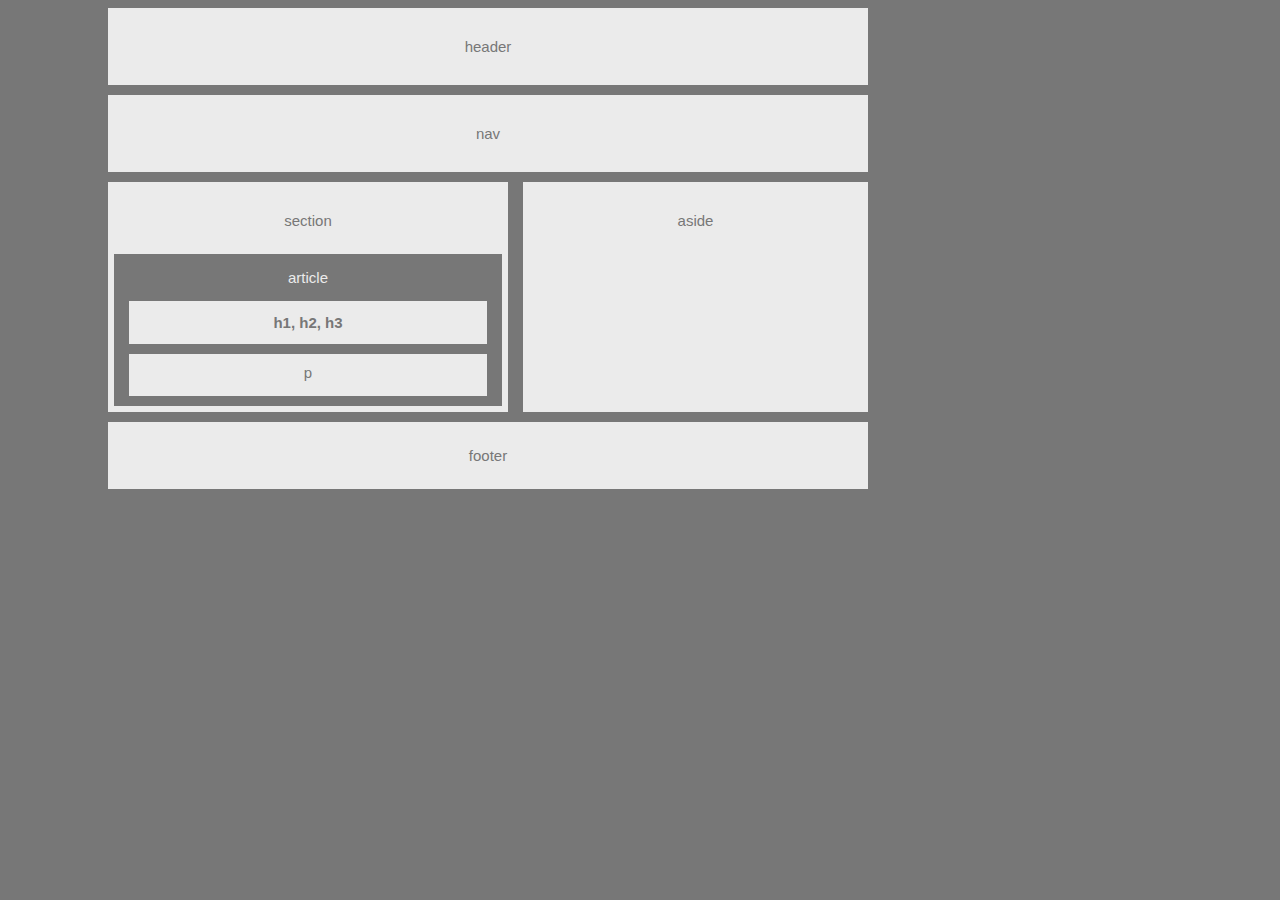
<file: index.html>
<!DOCTYPE html>
<html lang="en-us">

    <head>
        <meta charset="UTF-8">
        <title>Easy HW</title>
        <link rel="stylesheet" type="text/css" href="style.css">
    </head>

    <body>
       <div class="content">

       

        <header>
            header
        </header>

        <section id="nav">
            nav
        </section>

        <section id="aside">
            aside
        </section>

        <section id="full">
            <div id="section">
                section
                <div id="article">
                    article
                    <div id="h1">
                       h1, h2, h3
                    </div>
                    <div id="p">
                       p
                    </div>
                </div>
            </div>
        </section>

        <footer>
            footer
        </footer>
      </div>

    </body>

</html>
</file>
<file: style.css>
* {
  box-sizing: border-box;
}

  .content{
      width: 960px;
      text-align: center;
  
}
  
body {
    background-color: #777;
    color: #777;
    font-family: Arial, Helvetica Neue, Helvetica, sans-serif;
    font-size: 18px;
}
  
header {
  padding: 30px;
  margin-bottom: 10px;
  color: #777;
  background: #ebebeb;
  margin-left: 100px;
  margin-right: 100px;
  font-size: smaller;
}

#nav {
  color: #777;
  background: #ebebeb;
  margin-left: 100px;
  margin-right: 100px;
  padding: 30px;
  margin-bottom: 10px;
  font-size: smaller;
}

#aside {
  color: #777;
  background: #ebebeb;
  width: 345px;
  height: 230px;
  float: right;
  margin-right: 100px;
  padding-top: 30px;
  font-size: smaller;
}
  
#full {
    color: #777;
    background: #ebebeb;
    margin-left: 100px
}

#section {
    color: #777;
    background: #ebebeb;
    position: absolute;
    width: 400px;
    height: 230px;
    font-size: smaller;
    padding-top: 30px;

}

#article {
    color: #ebebeb;
    background: #777;
    padding-bottom: 10px;
    margin-left: 6px;
    margin-right: 6px;
    margin-top: 25px;
    padding-top: 15px;
}
  
#h1, h2, h3 {
    padding: 13px;
    margin-bottom: 50px;
    margin-left: 15px;
    margin-right: 15px;
    margin-top: 15px;
  color: #777;
  background: #ebebeb;
  font-weight: bold;
}

#p {
    color: #777;
    background: #ebebeb;
    margin-top: -40px;
    margin-left: 15px;
    margin-right: 15px;
    padding-bottom: 15px;
    padding-top: 10px;
}
  
footer {
    padding: 25px;
    margin-top: 250px;
  color: #777;
  background: #ebebeb;
  margin-left: 100px;
  margin-right: 100px;
  clear: both;
  font-size: smaller;
}
</file>
